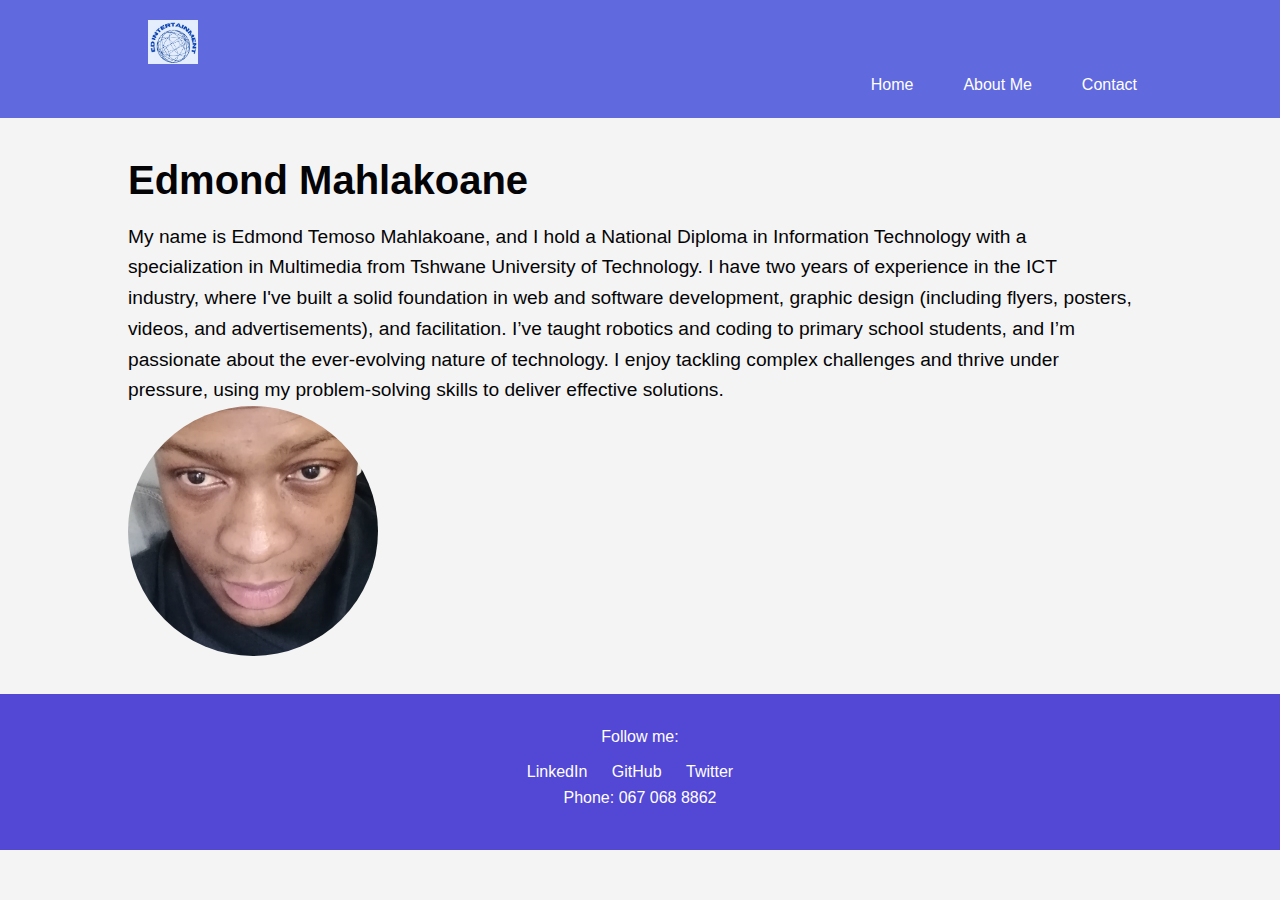
<file: index.html>
<!DOCTYPE html>
<html lang="en">
<head>
  <meta charset="UTF-8">
  <meta name="viewport" content="width=device-width, initial-scale=1.0">
  <title>Edmond Mahlakoane - Portfolio</title>
  <link rel="stylesheet" href="style.css">
</head>
<body>
  <header>
    <div class="container">
      <div class="logo">
        <img src="loged.png" alt="Your Logo">
      </div>
      <nav>
        <ul>
          <li><a href="index.html">Home</a></li>
          <li><a href="about.html">About Me</a></li>
          <li><a href="contact.html">Contact</a></li>
        </ul>
      </nav>
    </div>
  </header>
   <!-- JavaScript to Toggle Menu -->
   <script>
    const hamburger = document.getElementById("hamburger-menu");
    const navbar = document.getElementById("navbar");

    hamburger.addEventListener("click", () => {
      navbar.classList.toggle("active");
    });
  </script>
   
  <section class="hero">
    <div class="container">
      <div class="hero-text">
        <h1>Edmond Mahlakoane</h1>
        <p>My name is Edmond Temoso Mahlakoane, and I hold a National Diploma in Information Technology with a specialization in Multimedia from Tshwane University of Technology. I have two years of experience in the ICT industry, where I've built a solid foundation in web and software development, graphic design (including flyers, posters, videos, and advertisements), and facilitation. I’ve taught robotics and coding to primary school students, and I’m passionate about the ever-evolving nature of technology. I enjoy tackling complex challenges and thrive under pressure, using my problem-solving skills to deliver effective solutions.</p>
      </div>
      <div class="hero-image">
        <img src="ed.jpg" alt="Your Photo">
      </div>
    </div>
  </section>

  <footer>
    <div class="container">
      <p>Follow me:</p>
      <ul>
        <li><a href="https://www.linkedin.com/in/edmond-mahlakoane-0618a9240/">LinkedIn</a></li>
        <li><a href="https://github.com/EdmondMahlakoane">GitHub</a></li>
        <li><a href="https://x.com/TemoshoE">Twitter</a></li>
      </ul>
      <p>Phone: 067 068 8862</p>
    </div>
  </footer>
</body>
</html>
</file>
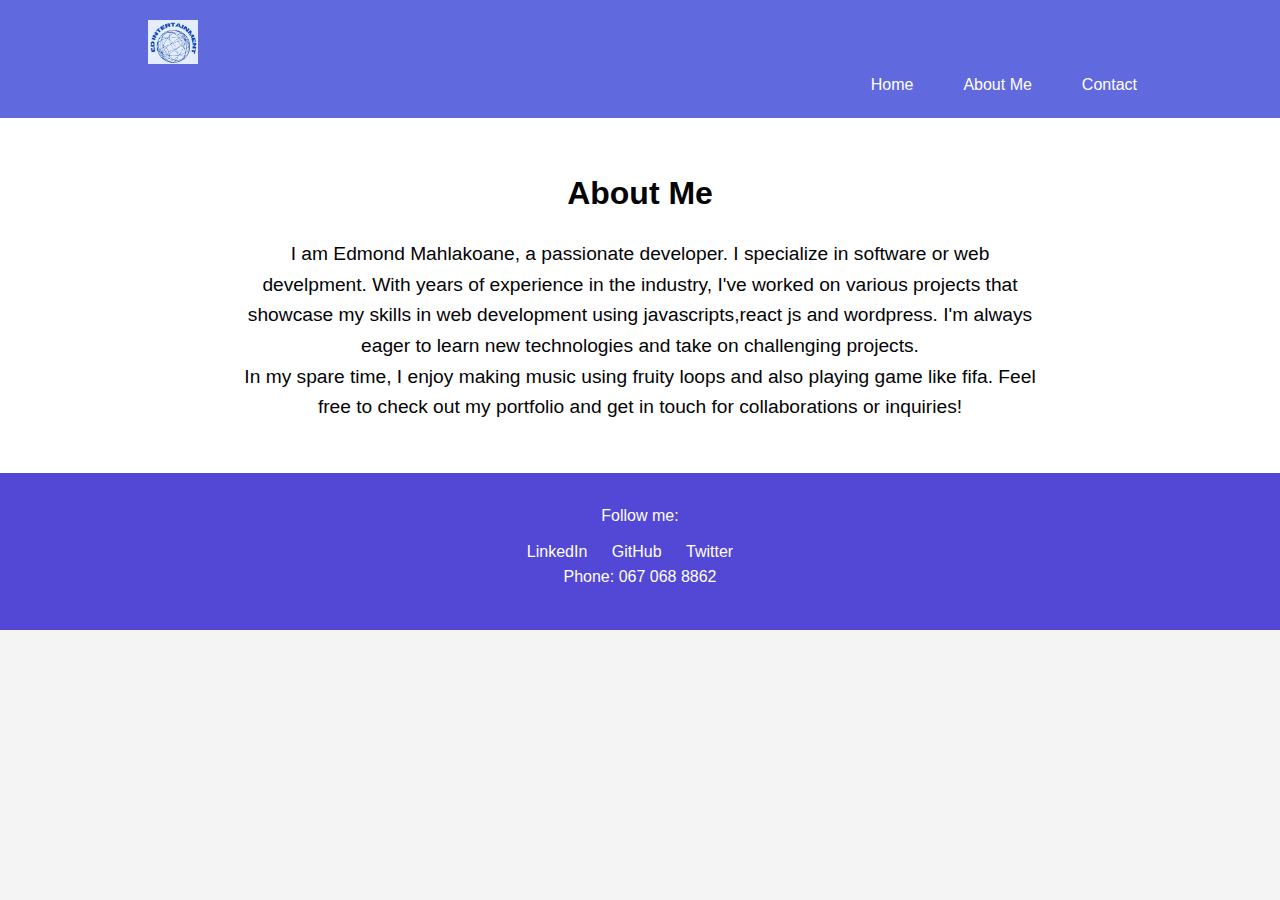
<file: about.html>
<!DOCTYPE html>
<html lang="en">
<head>
  <meta charset="UTF-8">
  <meta name="viewport" content="width=device-width, initial-scale=1.0">
  <title>About Me -Edmond Mahlakoane </title>
  <link rel="stylesheet" href="style.css">
</head>
<body>
  <header>
    <div class="container">
      <div class="logo">
        <img src="loged.png" alt="Your Logo">
      </div>
      <nav>
        <ul>
          <li><a href="index.html">Home</a></li>
          <li><a href="about.html">About Me</a></li>
          <li><a href="contact.html">Contact</a></li>
        </ul>
      </nav>
    </div>
  </header>
    <!-- JavaScript to Toggle Menu -->
    <script>
      const hamburger = document.getElementById("hamburger-menu");
      const navbar = document.getElementById("navbar");
  
      hamburger.addEventListener("click", () => {
        navbar.classList.toggle("active");
      });
    </script>
  <section class="about">
    <div class="container">
      <h1>About Me</h1>
      <p>I am Edmond Mahlakoane, a passionate developer. I specialize in software or web develpment. With years of experience in the industry, I've worked on various projects that showcase my skills in web development using javascripts,react js and wordpress. I'm always eager to learn new technologies and take on challenging projects.</p>
      <p>In my spare time, I enjoy making music using fruity loops and also playing game like fifa. Feel free to check out my portfolio and get in touch for collaborations or inquiries!</p>
    </div>
  </section>

  <footer>
    <div class="container">
      <p>Follow me:</p>
      <ul>
        <li><a href="https://www.linkedin.com/in/your-linkedin">LinkedIn</a></li>
        <li><a href="https://github.com/your-github">GitHub</a></li>
        <li><a href="https://twitter.com/your-twitter">Twitter</a></li>
      </ul>
      <p>Phone: 067 068 8862 </p>
    </div>
  </footer>
</body>
</html>
</file>
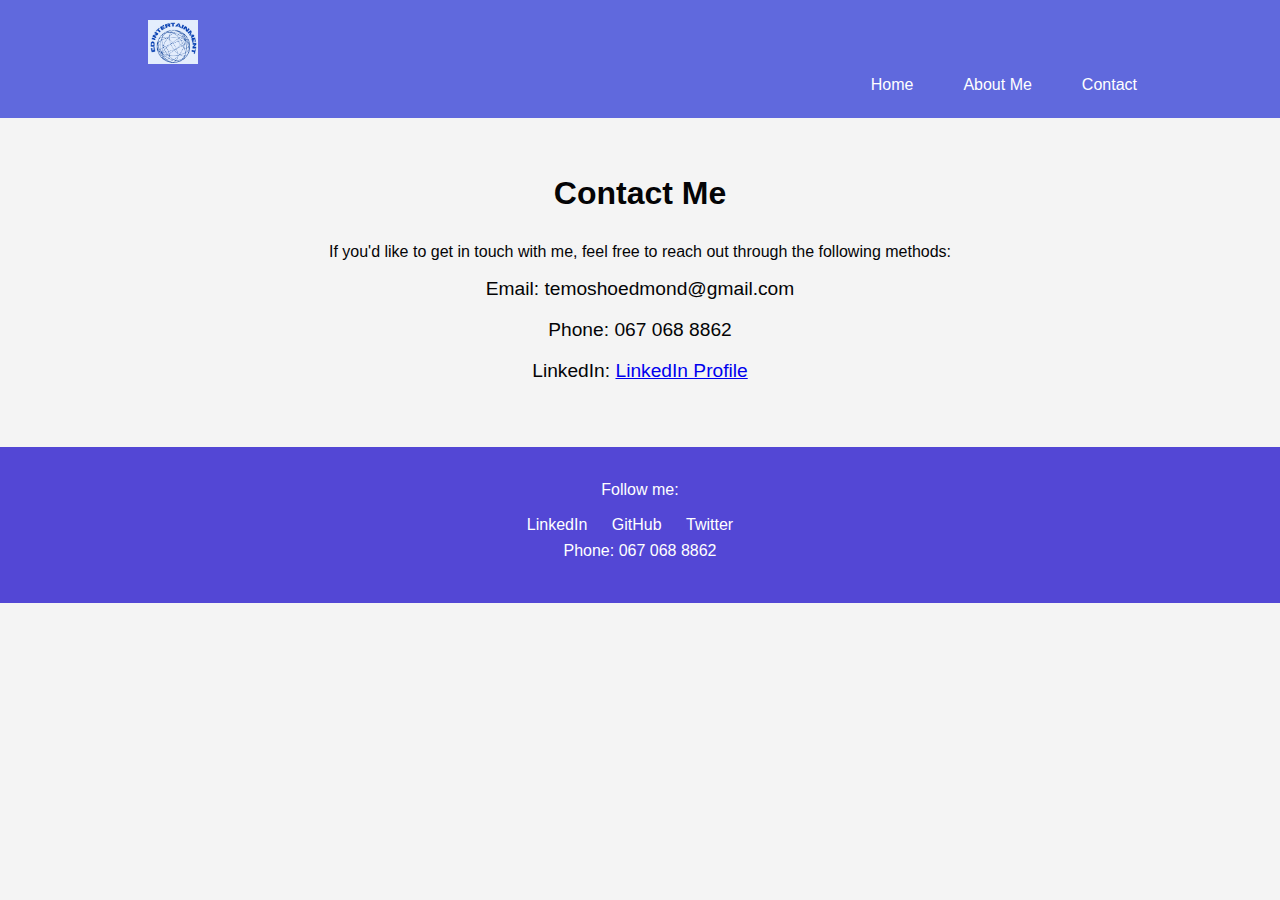
<file: contact.html>
<!DOCTYPE html>
<html lang="en">
<head>
  <meta charset="UTF-8">
  <meta name="viewport" content="width=device-width, initial-scale=1.0">
  <title>Contact - Edmond Mahlakoane</title>
  <link rel="stylesheet" href="style.css">
</head>
<body>
  <header>
    <div class="container">
      <div class="logo">
        <img src="loged.png" alt="Your Logo">
      </div>
      <nav>
        <ul>
          <li><a href="index.html">Home</a></li>
          <li><a href="about.html">About Me</a></li>
          <li><a href="contact.html">Contact</a></li>
        </ul>
      </nav>
    </div>
  </header>
  <!-- JavaScript to Toggle Menu -->
  <script>
    const hamburger = document.getElementById("hamburger-menu");
    const navbar = document.getElementById("navbar");

    hamburger.addEventListener("click", () => {
      navbar.classList.toggle("active");
    });
  </script>
  <section class="contact">
    <div class="container">
      <h1>Contact Me</h1>
      <p>If you'd like to get in touch with me, feel free to reach out through the following methods:</p>
      <ul>
        <li>Email: temoshoedmond@gmail.com</li>
        <li>Phone: 067 068 8862 </li>
        <li>LinkedIn: <a href="https://www.linkedin.com/in/edmond-mahlakoane-0618a9240/">LinkedIn Profile</a></li>
      </ul>
    </div>
  </section>

  <footer>
    <div class="container">
      <p>Follow me:</p>
      <ul>
        <li><a href="https://www.linkedin.com/in/edmond-mahlakoane-0618a9240/">LinkedIn</a></li>
        <li><a href="https://github.com/EdmondMahlakoane">GitHub</a></li>
        <li><a href="https://x.com/TemoshoE">Twitter</a></li>
      </ul>
      <p>Phone: 067 068 8862</p>
    </div>
  </footer>
</body>
</html>
</file>
<file: style.css>
/* Global Styles */
/* Smooth Scroll */
html {
  scroll-behavior: smooth;
}

* {
  margin: 0;S
  padding: 0;
  box-sizing: border-box;
}

body {
  font-family: 'Arial', sans-serif;
  line-height: 1.6;
  background-color: #f4f4f4;
  color: #040406;
}

.container {
  width: 80%;
  margin: 0 auto;
}

/* Header Styling */
header {
  background-color: #6069dd;
  color: white;
  padding: 20px 0;
}

header .logo img {
  width: 50px;
  margin-left: 20px;
}

nav ul {
  list-style-type: none;
  display: flex;
  justify-content: flex-end;
}

nav ul li {
  margin-left: 20px;
}

nav ul li a {
  color: white;
  text-decoration: none;
  padding: 10px 15px;
  transition: background-color 0.3s ease;
}

/* Hover effect on navigation links */
nav ul li a:hover {
  background-color: #6b78ec;
  border-radius: 5px;
}

/* Hero Section */
.hero {
  display: flex;
  justify-content: space-between;
  margin: 30px 0;
  align-items: center;
}

.hero-text {
  flex: 1;
  padding-right: 20px;
}

.hero-text h1 {
  font-size: 2.5rem;
  margin-bottom: 10px;
}

.hero-text p {
  font-size: 1.2rem;
}

.hero-image img {
  width: 250px;
  height: 250px;
  border-radius: 50%;
  object-fit: cover;
}

/* About Section */
.about {
  padding: 50px 0;
  background-color: #fff;
  text-align: center;
}

.about h1 {
  margin-bottom: 20px;
  font-size: 2rem;
}

.about p {
  font-size: 1.2rem;
  line-height: 1.6;
  max-width: 800px;
  margin: 0 auto;
}

/* Footer */
footer {
  background-color: #5347d5;
  color: white;
  padding: 30px 0;
  text-align: center;
}

footer p {
  font-size: 1rem;
  margin-bottom: 10px;
}

footer ul {
  list-style-type: none;
  padding: 0;
}

footer ul li {
  display: inline;
  margin-right: 20px;
}

footer ul li a {
  color: white;
  text-decoration: none;
  transition: color 0.3s ease;
}

footer ul li a:hover {
  color: #bca4a4;
}

/* Contact Section */
.contact {
  padding: 50px 0;
  text-align: center;
}

.contact h1 {
  margin-bottom: 20px;
}

.contact ul {
  list-style-type: none;
  padding: 0;
}

.contact ul li {
  font-size: 1.2rem;
  margin: 10px 0;
}

/* Media Queries for Responsiveness */
@media (max-width: 768px) {
  /* Mobile Layout */
  .hero {
    flex-direction: column;
    align-items: center;
    text-align: center;
  }

  .hero-image img {
    width: 200px;
    height: 200px;
  }

  nav ul {
    flex-direction: column;
    align-items: center;
  }

  nav ul li {
    margin: 10px 0;
  }

  footer ul {
    flex-direction: column;
    align-items: center;
  }

  footer ul li {
    margin: 5px 0;
  }
}

/* Hamburger Menu Styles for Mobile */
@media (max-width: 480px) {
  .hamburger {
    display: block;
    background-color: #000000;
    border: none;
    width: 40px;
    height: 40px;
    position: absolute;
    right: 20px;
    top: 20px;
    cursor: pointer;
  }

  .hamburger div {
    width: 30px;
    height: 5px;
    background-color: rgb(131, 159, 220);
    margin: 6px 0;
    transition: transform 0.3s ease;
  }

  nav ul {
    display: none;
    flex-direction: column;
    align-items: center;
    position: absolute;
    top: 60px;
    right: 0;
    background-color: #7f9bf8;
    width: 100%;
    padding: 10px 0;
  }

  nav ul li {
    margin: 10px 0;
  }

  nav.active ul {
    display: flex;
  }

  nav ul li a {
    color: rgb(223, 186, 186);
    text-decoration: none;
    padding: 10px 0;
    display: block;
  }

  nav ul li a:hover {
    background-color: #7f7aec;
  }
}
</file>
